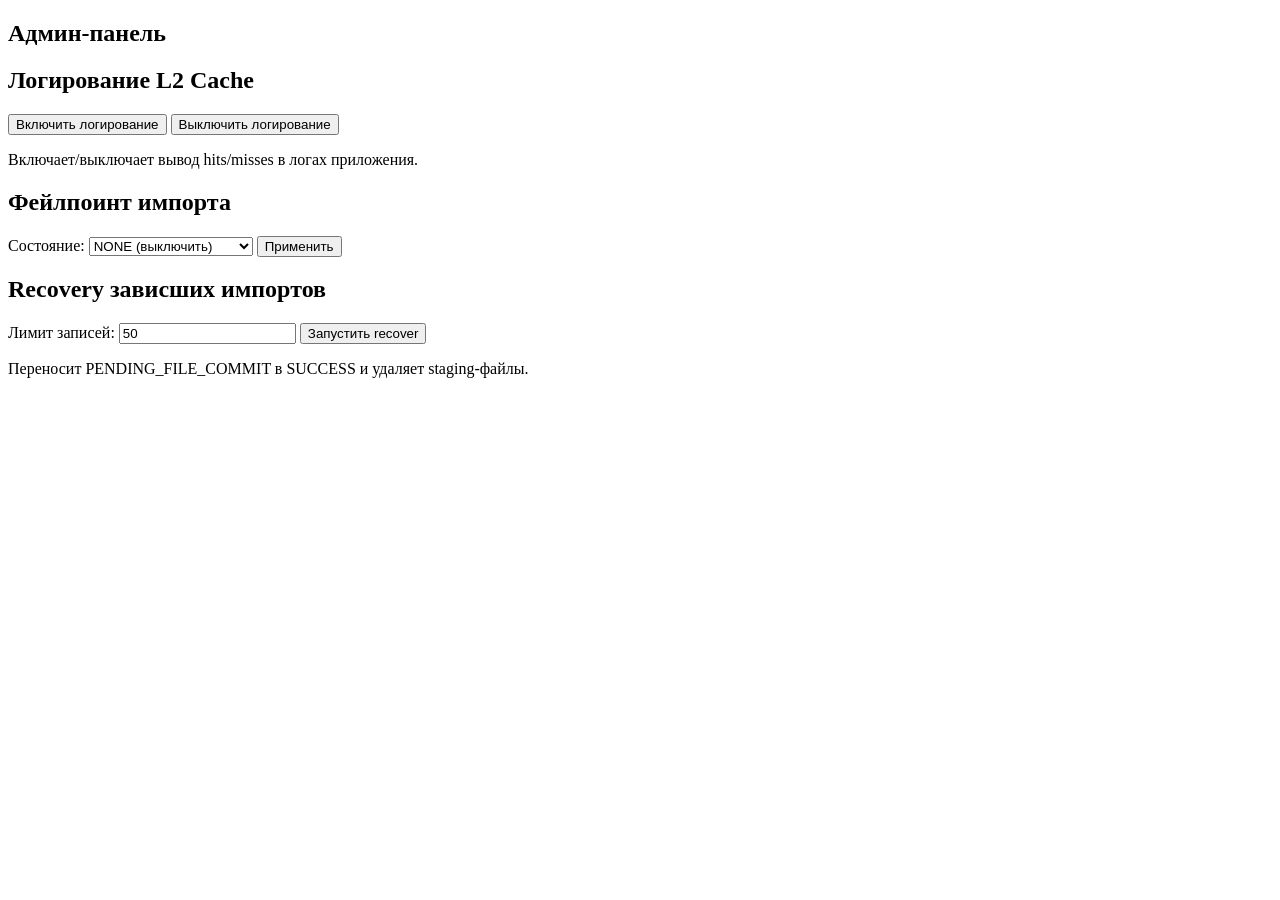
<file: src/main/resources/templates/admin/index.html>
<!DOCTYPE html>
<html lang="ru" xmlns:th="http://www.thymeleaf.org"
    th:replace="~{layout :: layout('Админ-панель', ~{::section}, ~{::scripts})}">
<section class="admin-page">
    <h1>Админ-панель</h1>

    <div class="card">
        <h2>Логирование L2 Cache</h2>
        <div class="actions">
            <button id="cacheOnBtn" type="button">Включить логирование</button>
            <button id="cacheOffBtn" type="button">Выключить логирование</button>
        </div>
        <p class="hint">Включает/выключает вывод hits/misses в логах приложения.</p>
    </div>

    <div class="card">
        <h2>Фейлпоинт импорта</h2>
        <label for="failpointSelect">Состояние:</label>
        <select id="failpointSelect">
            <option value="NONE">NONE (выключить)</option>
            <option value="AFTER_FILE_UPLOAD">AFTER_FILE_UPLOAD</option>
            <option value="AFTER_DB_COMMIT">AFTER_DB_COMMIT</option>
        </select>
        <button id="setFailpointBtn" type="button">Применить</button>
    </div>

    <div class="card">
        <h2>Recovery зависших импортов</h2>
        <label for="recoverLimit">Лимит записей:</label>
        <input id="recoverLimit" type="number" min="1" value="50">
        <button id="recoverBtn" type="button">Запустить recover</button>
        <p class="hint">Переносит PENDING_FILE_COMMIT в SUCCESS и удаляет staging-файлы.</p>
    </div>

    <div id="adminMessage" class="message" hidden></div>
</section>

<th:block th:fragment="scripts">
    <script th:src="@{/js/admin.js}"></script>
</th:block>

</html>
</file>
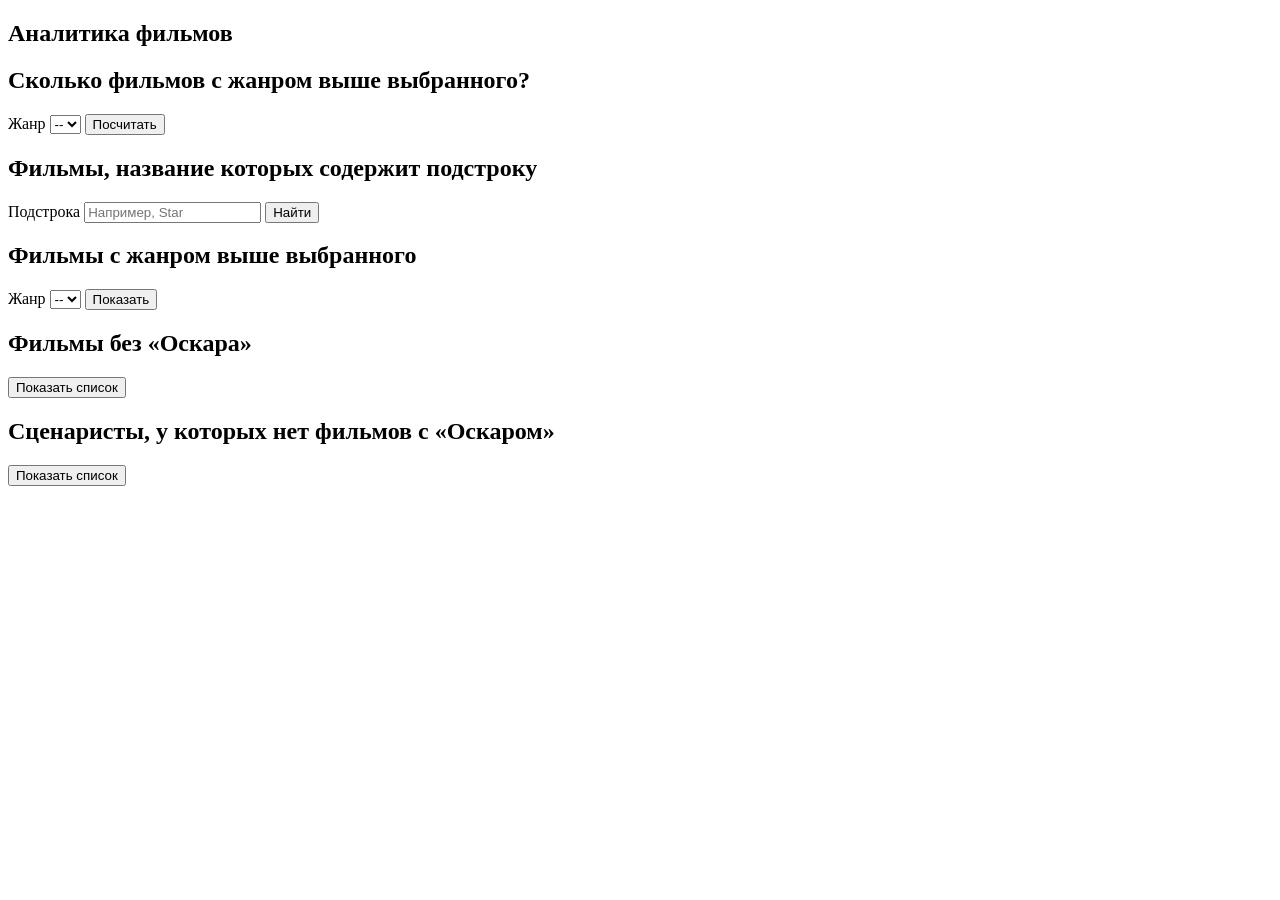
<file: src/main/resources/templates/analytics/index.html>
﻿<!DOCTYPE html>
<html lang="ru" xmlns:th="http://www.thymeleaf.org"
    th:replace="~{layout :: layout('Аналитика', ~{::section}, ~{::scripts})}">
<section class="analytics">
    <h1>Аналитика фильмов</h1>

    <article class="analytics-card">
        <h2>Сколько фильмов с жанром выше выбранного?</h2>
        <form id="genreCountForm" class="analytics-form">
            <label>
                Жанр
                <select name="genre" id="genreCountSelect" required>
                    <option value="">--</option>
                    <option th:each="genre : ${genres}" th:value="${genre}" th:text="${genre}"></option>
                </select>
            </label>
            <button type="submit">Посчитать</button>
        </form>
        <div class="analytics-result" id="genreCountResult"></div>
    </article>

    <article class="analytics-card">
        <h2>Фильмы, название которых содержит подстроку</h2>
        <form id="nameSearchForm" class="analytics-form">
            <label>
                Подстрока
                <input type="text" name="substring" id="nameSearchInput" placeholder="Например, Star" required>
            </label>
            <button type="submit">Найти</button>
        </form>
        <div class="analytics-result" id="nameSearchResult"></div>
    </article>

    <article class="analytics-card">
        <h2>Фильмы с жанром выше выбранного</h2>
        <form id="genreListForm" class="analytics-form">
            <label>
                Жанр
                <select name="genre" id="genreListSelect" required>
                    <option value="">--</option>
                    <option th:each="genre : ${genres}" th:value="${genre}" th:text="${genre}"></option>
                </select>
            </label>
            <button type="submit">Показать</button>
        </form>
        <div class="analytics-result" id="genreListResult"></div>
    </article>

    <article class="analytics-card">
        <h2>Фильмы без «Оскара»</h2>
        <button type="button" id="noOscarsBtn">Показать список</button>
        <div class="analytics-result" id="noOscarsResult"></div>
    </article>

    <article class="analytics-card">
        <h2>Сценаристы, у которых нет фильмов с «Оскаром»</h2>
        <button type="button" id="screenwritersBtn">Показать список</button>
        <div class="analytics-result" id="screenwritersResult"></div>
    </article>
</section>
<th:block th:fragment="scripts">
    <script th:inline="javascript">
        /*<![CDATA[*/
        window.MovieAnalyticsConfig = {
            genres: [[${ genres }]]
        };
        /*]]>*/
    </script>
    <script th:src="@{/js/analytics.js}" defer></script>
</th:block>

</html>
</file>
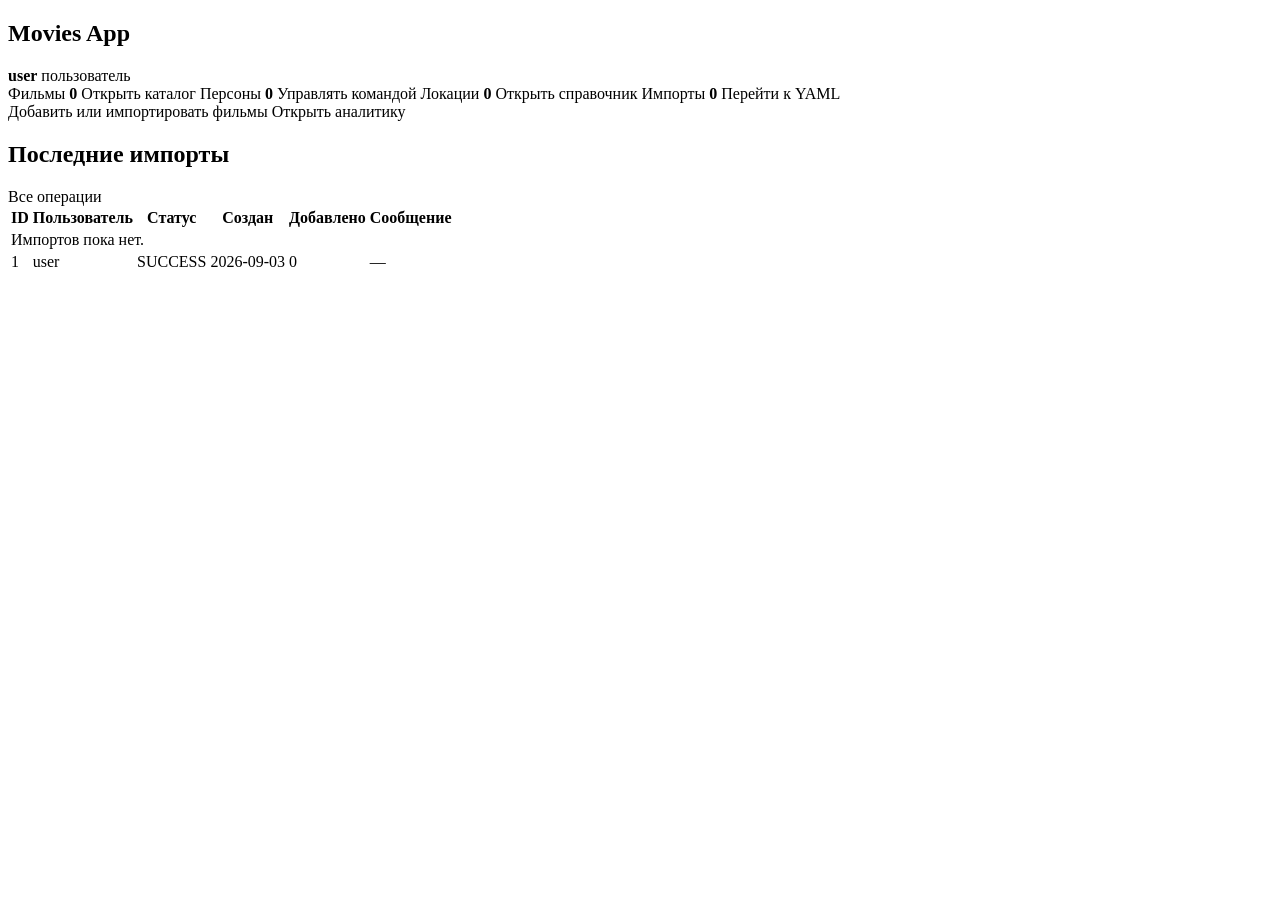
<file: src/main/resources/templates/home/index.html>
<!DOCTYPE html>
<html lang="ru" xmlns:th="http://www.thymeleaf.org"
    th:replace="~{layout :: layout('Главная', ~{::section}, ~{::scripts})}">
<section class="home-page">
    <div class="page-heading">
        <div>
            <h1>Movies App</h1>
        </div>
        <div class="page-stats">
            <span>
                <strong th:text="${currentUsername}">user</strong>
                <span th:text="${isAdmin ? 'администратор' : 'пользователь'}">пользователь</span>
            </span>
        </div>
    </div>

    <div class="dashboard-grid">
        <a class="dashboard-card" th:href="@{/movies}">
            <span class="dashboard-label">Фильмы</span>
            <strong th:text="${movieCount}">0</strong>
            <span class="dashboard-action">Открыть каталог</span>
        </a>
        <a class="dashboard-card" th:href="@{/persons}">
            <span class="dashboard-label">Персоны</span>
            <strong th:text="${personCount}">0</strong>
            <span class="dashboard-action">Управлять командой</span>
        </a>
        <a class="dashboard-card" th:href="@{/locations}">
            <span class="dashboard-label">Локации</span>
            <strong th:text="${locationCount}">0</strong>
            <span class="dashboard-action">Открыть справочник</span>
        </a>
        <a class="dashboard-card" th:href="@{/movies}">
            <span class="dashboard-label">Импорты</span>
            <strong th:text="${importCount}">0</strong>
            <span class="dashboard-action">Перейти к YAML</span>
        </a>
    </div>

    <div class="home-actions">
        <a class="button" th:href="@{/movies}">Добавить или импортировать фильмы</a>
        <a class="button secondary" th:href="@{/analytics}">Открыть аналитику</a>
    </div>

    <section class="recent-imports">
        <div class="section-heading">
            <h2>Последние импорты</h2>
            <a th:href="@{/movies}">Все операции</a>
        </div>
        <div class="table-wrap">
            <table>
                <thead>
                    <tr>
                        <th>ID</th>
                        <th>Пользователь</th>
                        <th>Статус</th>
                        <th>Создан</th>
                        <th>Добавлено</th>
                        <th>Сообщение</th>
                    </tr>
                </thead>
                <tbody>
                    <tr th:if="${recentImports.isEmpty()}">
                        <td colspan="6" class="empty-state">Импортов пока нет.</td>
                    </tr>
                    <tr th:each="operation : ${recentImports}">
                        <td th:text="${operation.id}">1</td>
                        <td th:text="${operation.username}">user</td>
                        <td>
                            <span class="status-pill" th:classappend="${operation.status.name().toLowerCase()}"
                                th:text="${operation.status}">SUCCESS</span>
                        </td>
                        <td th:text="${operation.createdAt}">2026-09-03</td>
                        <td th:text="${operation.addedCount != null ? operation.addedCount : '—'}">0</td>
                        <td th:text="${operation.errorMessage != null ? operation.errorMessage : '—'}">—</td>
                    </tr>
                </tbody>
            </table>
        </div>
    </section>
</section>
<th:block th:fragment="scripts"></th:block>

</html>
</file>
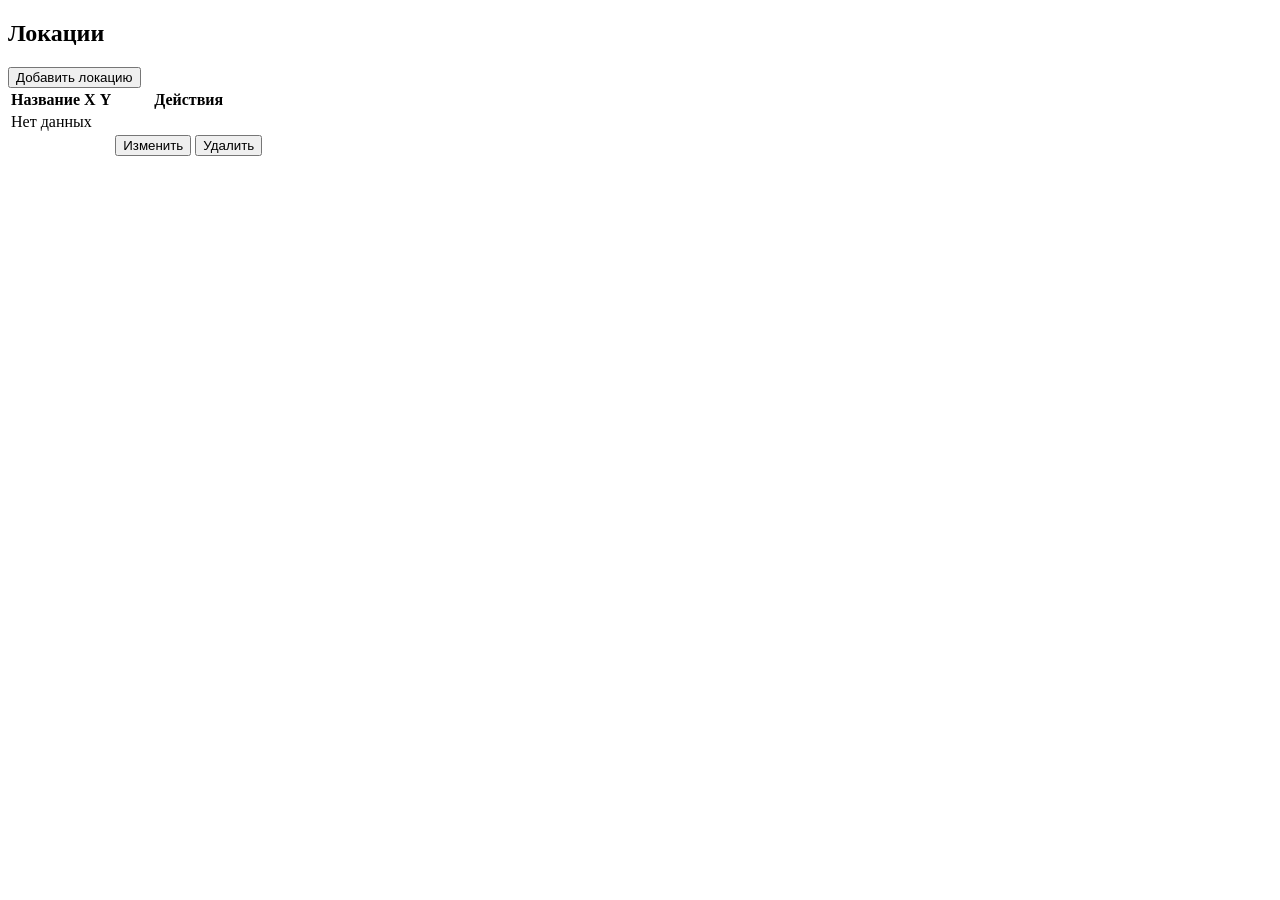
<file: src/main/resources/templates/locations/list.html>
﻿<!DOCTYPE html>
<html lang="ru" xmlns:th="http://www.thymeleaf.org"
    th:replace="~{layout :: layout('Локации', ~{::section}, ~{::scripts})}">
<section>
    <h1>Локации</h1>

    <div class="actions">
        <button type="button" id="createLocationBtn">Добавить локацию</button>
    </div>

    <table>
        <thead>
            <tr>
                <th>Название</th>
                <th>X</th>
                <th>Y</th>
                <th>Действия</th>
            </tr>
        </thead>
        <tbody>
            <tr th:if="${items.isEmpty()}">
                <td colspan="4">Нет данных</td>
            </tr>
            <tr th:each="location : ${items}">
                <td th:text="${location.name}"></td>
                <td th:text="${location.x}"></td>
                <td th:text="${location.y}"></td>
                <td class="actions">
                    <button type="button" class="editLocationBtn" th:data-id="${location.id}">Изменить</button>
                    <button type="button" class="deleteLocationBtn" th:data-id="${location.id}">Удалить</button>
                </td>
            </tr>
        </tbody>
    </table>

    <dialog id="locationDialog">
        <form id="locationForm" novalidate>
            <h2 id="locationDialogTitle">Локация</h2>
            <input type="hidden" id="locationId">
            <div class="form-grid">
                <label>
                    Название *
                    <input type="text" name="name" id="locationName" required>
                </label>
                <label>
                    X *
                    <input type="number" name="x" id="locationX" step="0.01" required>
                </label>
                <label>
                    Y *
                    <input type="number" name="y" id="locationY" step="0.01" required>
                </label>
            </div>
            <div class="form-errors" id="locationFormErrors" hidden></div>
            <div class="form-actions">
                <button type="button" id="locationDialogCancel">Отмена</button>
                <button type="submit" id="locationDialogSubmit">Сохранить</button>
            </div>
        </form>
    </dialog>
</section>
<th:block th:fragment="scripts">
    <script th:src="@{/js/locations.js}" defer></script>
</th:block>

</html>
</file>
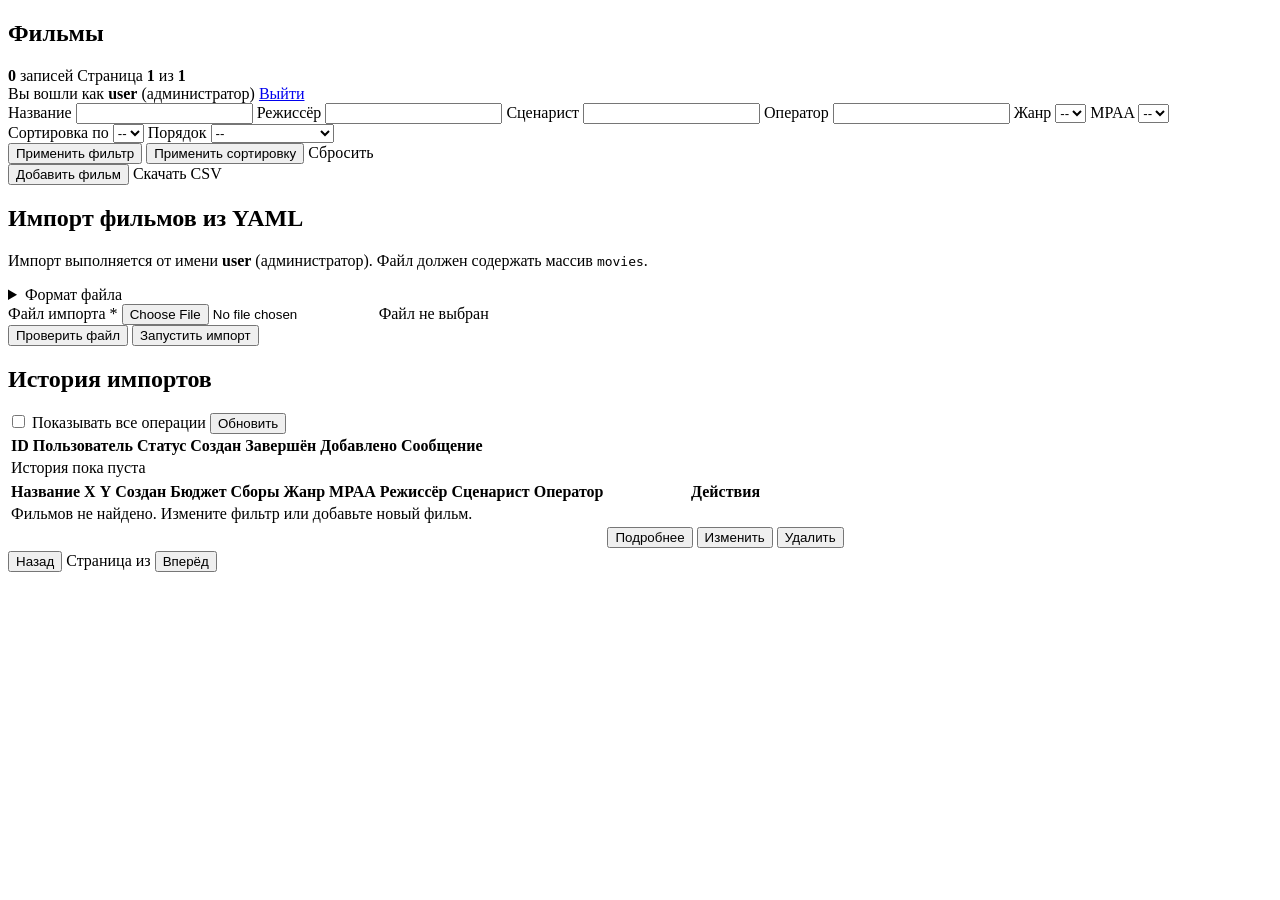
<file: src/main/resources/templates/movies/list.html>
<!DOCTYPE html>
<html lang="ru" xmlns:th="http://www.thymeleaf.org"
    th:replace="~{layout :: layout('Фильмы', ~{::section}, ~{::scripts})}">
<section class="movies-page">
    <div class="page-heading">
        <div>
            <h1>Фильмы</h1>
        </div>
        <div class="page-stats" aria-label="Сводка по таблице фильмов">
            <span>
                <strong th:text="${page.totalElements}">0</strong>
                записей
            </span>
            <span th:if="${page.totalPages > 0}">
                Страница <strong th:text="${page.number + 1}">1</strong>
                из <strong th:text="${page.totalPages}">1</strong>
            </span>
        </div>
    </div>

    <div class="auth-info">
        <span>Вы вошли как <strong th:text="${currentUsername}">user</strong>
            <span th:if="${isAdmin}">(администратор)</span>
        </span>
        <a href="/logout">Выйти</a>
    </div>

    <form th:action="@{/movies}" method="get" class="filters" th:object="${filter}">
        <div class="filters-row">
            <label>
                Название
                <input type="text" th:field="*{name}">
            </label>
            <label>
                Режиссёр
                <input type="text" th:field="*{directorName}">
            </label>
            <label>
                Сценарист
                <input type="text" th:field="*{screenwriterName}">
            </label>
            <label>
                Оператор
                <input type="text" th:field="*{operatorName}">
            </label>
            <label>
                Жанр
                <select th:field="*{genre}">
                    <option value="">--</option>
                    <option th:each="genre : ${genres}" th:value="${genre}" th:text="${genre}"></option>
                </select>
            </label>
            <label>
                MPAA
                <select th:field="*{mpaaRating}">
                    <option value="">--</option>
                    <option th:each="rating : ${mpaaRatings}" th:value="${rating}" th:text="${rating}"></option>
                </select>
            </label>
        </div>
        <div class="filters-row">
            <label>
                Сортировка по
                <select th:field="*{sortBy}">
                    <option value="">--</option>
                    <option th:each="option : ${sortOptions}" th:value="${option.key}" th:text="${option.value}">
                    </option>
                </select>
            </label>
            <label>
                Порядок
                <select th:field="*{sortDirection}">
                    <option value="">--</option>
                    <option value="asc" th:selected="${filter.sortDirection == 'asc'}">По возрастанию</option>
                    <option value="desc" th:selected="${filter.sortDirection == 'desc'}">По убыванию</option>
                </select>
            </label>
        </div>
        <div class="filters-actions">
            <button type="submit" name="action" value="filter">Применить фильтр</button>
            <button type="submit" name="action" value="sort">Применить сортировку</button>
            <a class="button secondary" th:href="@{/movies}">Сбросить</a>
        </div>
    </form>

    <div class="actions">
        <button type="button" id="createMovieBtn">Добавить фильм</button>
        <a class="button secondary" id="exportCsvBtn" th:href="@{/api/movies/export.csv}">Скачать CSV</a>
    </div>

    <section class="import-section">
        <h2>Импорт фильмов из YAML</h2>
        <p class="note">
            Импорт выполняется от имени
            <strong th:text="${currentUsername}">user</strong>
            <span th:if="${isAdmin}">(администратор)</span>.
            Файл должен содержать массив <code>movies</code>.
        </p>
        <details class="import-help">
            <summary>Формат файла</summary>
            <p>
                Каждый фильм описывается объектом в массиве <code>movies</code>.
                Для ролей <code>director</code>, <code>screenwriter</code> и <code>operator</code>
                используется вложенный объект: укажите <code>id</code> существующей персоны
                либо блок <code>data</code>, чтобы создать новую.
            </p>
            <p>
                Внутри <code>data</code> доступны те же поля, что и в форме создания персоны.
                Можно указать <code>locationId</code> или передать вложенный блок <code>location</code>,
                тогда локация создастся автоматически.
            </p>
            <pre><code>movies:
  - name: "Example Movie"
    coordinates:
      x: 12.5
      y: 480
    oscarsCount: 1
    budget: 5000000
    totalBoxOffice: 18.7
    mpaaRating: "PG_13"
    goldenPalmCount: 2
    genre: "DRAMA"
    director:
      id: 2
    screenwriter:
      data:
        name: "New Writer"
        weight: 62.3
        nationality: "GERMANY"
        location:
          name: "Studio A"
          x: 42.0
          y: 15.5
    operator:
      data:
        name: "Camera Pro"
        weight: 70.0
        nationality: "SPAIN"
        locationId: 3
        </code></pre>
            <p>
                <!-- Примеры файлов: <code>samples/import/import-set-1.yaml</code> (только существующие люди)
                и <code>samples/import/import-set-2.yaml</code> (создание новых людей и локаций). -->
            </p>
        </details>
        <form id="movieImportForm" enctype="multipart/form-data">
            <label>
                Файл импорта *
                <input type="file" id="importFile" accept=".yaml,.yml" required>
                <span class="field-hint" id="importFileMeta">Файл не выбран</span>
            </label>
            <div class="form-errors" id="importFormErrors" hidden></div>
            <div class="form-success" id="importFormSuccess" hidden></div>
            <div class="import-preview" id="importPreview" hidden></div>
            <div class="form-actions">
                <button type="button" class="secondary" id="importPreviewBtn">Проверить файл</button>
                <button type="submit" id="importSubmitBtn">Запустить импорт</button>
            </div>
        </form>
    </section>

    <section class="import-history">
        <h2>История импортов</h2>
        <div class="history-controls">
            <label class="checkbox-inline" th:if="${isAdmin}">
                <input type="checkbox" id="historyAdminMode">
                Показывать все операции
            </label>
            <button type="button" id="historyReloadBtn">Обновить</button>
        </div>
        <div class="form-errors" id="historyErrors" hidden></div>
        <div class="table-wrap">
            <table class="history-table">
            <thead>
                <tr>
                    <th>ID</th>
                    <th>Пользователь</th>
                    <th>Статус</th>
                    <th>Создан</th>
                    <th>Завершён</th>
                    <th>Добавлено</th>
                    <th>Сообщение</th>
                </tr>
            </thead>
            <tbody id="importHistoryBody">
                <tr>
                    <td colspan="7">История пока пуста</td>
                </tr>
            </tbody>
            </table>
        </div>
        <div class="history-pagination" id="historyPagination" hidden>
            <button type="button" id="historyPrevBtn">Предыдущие</button>
            <span id="historyPageInfo"></span>
            <button type="button" id="historyNextBtn">Следующие</button>
        </div>
    </section>

    <div class="table-wrap">
        <table class="movies-table">
            <thead>
                <tr>
                    <th>Название</th>
                    <th>X</th>
                    <th>Y</th>
                    <th>Создан</th>
                    <th>Бюджет</th>
                    <th>Сборы</th>
                    <th>Жанр</th>
                    <th>MPAA</th>
                    <th>Режиссёр</th>
                    <th>Сценарист</th>
                    <th>Оператор</th>
                    <th>Действия</th>
                </tr>
            </thead>
            <tbody>
                <tr th:if="${page.isEmpty()}">
                    <td colspan="12" class="empty-state">Фильмов не найдено. Измените фильтр или добавьте новый фильм.</td>
                </tr>
                <tr th:each="movie : ${page.content}" th:data-id="${movie.id}">

                    <td th:text="${movie.name}"></td>
                    <td th:text="${movie.coordX}"></td>
                    <td th:text="${movie.coordY}"></td>

                    <td
                        th:text="${movie.creationDate != null ? #dates.format(movie.creationDate, 'dd.MM.yyyy HH:mm') : ''}">
                    </td>

                    <td th:text="${movie.budget}"></td>
                    <td th:text="${movie.totalBoxOffice}"></td>
                    <td th:text="${movie.genre}"></td>
                    <td th:text="${movie.mpaaRating}"></td>
                    <td th:text="${movie.directorName}"></td>
                    <td th:text="${movie.screenwriterName}"></td>
                    <td th:text="${movie.operatorName}"></td>
                    <td class="actions">
                        <button type="button" class="detailsMovieBtn" th:data-id="${movie.id}">Подробнее</button>
                        <button type="button" class="editMovieBtn" th:data-id="${movie.id}">Изменить</button>
                        <button type="button" class="deleteMovieBtn danger" th:data-id="${movie.id}">Удалить</button>
                    </td>
                </tr>
            </tbody>
        </table>
    </div>

    <div class="pagination" th:if="${page.totalPages > 1}">
        <button type="button" th:data-page="${page.number - 1}" th:disabled="${page.first}">Назад</button>
        <span>Страница <span th:text="${page.number + 1}"></span> из
            <span th:text="${page.totalPages}"></span></span>
        <button type="button" th:data-page="${page.number + 1}" th:disabled="${page.last}">Вперёд</button>
    </div>

    <dialog id="movieDialog">
        <form id="movieForm" novalidate>
            <h2 id="movieDialogTitle">Фильм</h2>
            <input type="hidden" id="movieId">
            <div class="form-grid">
                <label>
                    Название *
                    <input type="text" id="movieName" required>
                </label>
                <label>
                    Координата X *
                    <input type="number" id="movieCoordX" step="0.01" required>
                </label>
                <label>
                    Координата Y *
                    <input type="number" id="movieCoordY" step="1" required>
                </label>
                <label>
                    Оскары
                    <input type="number" id="movieOscarsCount" min="1" step="1">
                </label>
                <label>
                    Бюджет *
                    <input type="number" id="movieBudget" min="1" step="1" required>
                </label>
                <label>
                    Сборы *
                    <input type="number" id="movieTotalBoxOffice" min="0.01" step="0.01" required>
                </label>
                <label>
                    MPAA
                    <select id="movieMpaaRating">
                        <option value="">--</option>
                    </select>
                </label>
                <label>
                    Режиссёр
                    <select id="movieDirectorId">
                        <option value="">--</option>
                    </select>
                </label>
                <label>
                    Сценарист *
                    <select id="movieScreenwriterId" required>
                        <option value="">--</option>
                    </select>
                </label>
                <label>
                    Оператор
                    <select id="movieOperatorId">
                        <option value="">--</option>
                    </select>
                </label>
                <label>
                    Длина (мин)
                    <input type="number" id="movieLength" min="1" step="1">
                </label>
                <label>
                    Золотые пальмы *
                    <input type="number" id="movieGoldenPalmCount" min="1" step="1" required>
                </label>
                <label>
                    Жанр *
                    <select id="movieGenre" required>
                        <option value="">--</option>
                    </select>
                </label>
            </div>
            <div class="form-errors" id="movieFormErrors" hidden></div>
            <div class="form-actions">
                <button type="button" id="movieDialogCancel">Отмена</button>
                <button type="submit" id="movieDialogSubmit">Сохранить</button>
            </div>
        </form>
    </dialog>

    <dialog id="movieDetailsDialog">
        <div class="details-content">
            <h2 id="movieDetailsTitle">Информация о фильме</h2>
            <div class="details-grid">
                <section>
                    <h3>Основные сведения</h3>
                    <dl>
                        <dt>Название</dt>
                        <dd id="detailsName"></dd>
                        <dt>Дата создания</dt>
                        <dd id="detailsCreationDate"></dd>
                        <dt>Жанр</dt>
                        <dd id="detailsGenre"></dd>
                        <dt>MPAA</dt>
                        <dd id="detailsMpaa"></dd>
                        <dt>Бюджет</dt>
                        <dd id="detailsBudget"></dd>
                        <dt>Сборы</dt>
                        <dd id="detailsBoxOffice"></dd>
                        <dt>Оскары</dt>
                        <dd id="detailsOscars"></dd>
                        <dt>Золотые пальмы</dt>
                        <dd id="detailsPalms"></dd>
                        <dt>Длина</dt>
                        <dd id="detailsLength"></dd>
                    </dl>
                </section>
                <section>
                    <h3>Координаты</h3>
                    <dl>
                        <dt>X</dt>
                        <dd id="detailsCoordX"></dd>
                        <dt>Y</dt>
                        <dd id="detailsCoordY"></dd>
                    </dl>
                </section>
                <section>
                    <h3>Команда</h3>
                    <div id="detailsPersons"></div>
                </section>
            </div>
            <div class="form-actions">
                <button type="button" id="movieDetailsClose">Закрыть</button>
            </div>
        </div>
    </dialog>
</section>
<th:block th:fragment="scripts">
    <script th:inline="javascript">
        /*<![CDATA[*/
        window.MovieConfig = {
            genres: /*[[${genres}]]*/[],
            mpaaRatings: /*[[${mpaaRatings}]]*/[],
            persons: /*[[${persons}]]*/[],
            currentUser: {
                username: /*[[${currentUsername}]]*/ 'anonymous',
                admin: /*[[${isAdmin}]]*/ false
            }
        };
        /*]]>*/
    </script>
    <script th:src="@{/js/movies.js?v=11}" defer></script>
</th:block>

</html>
</file>
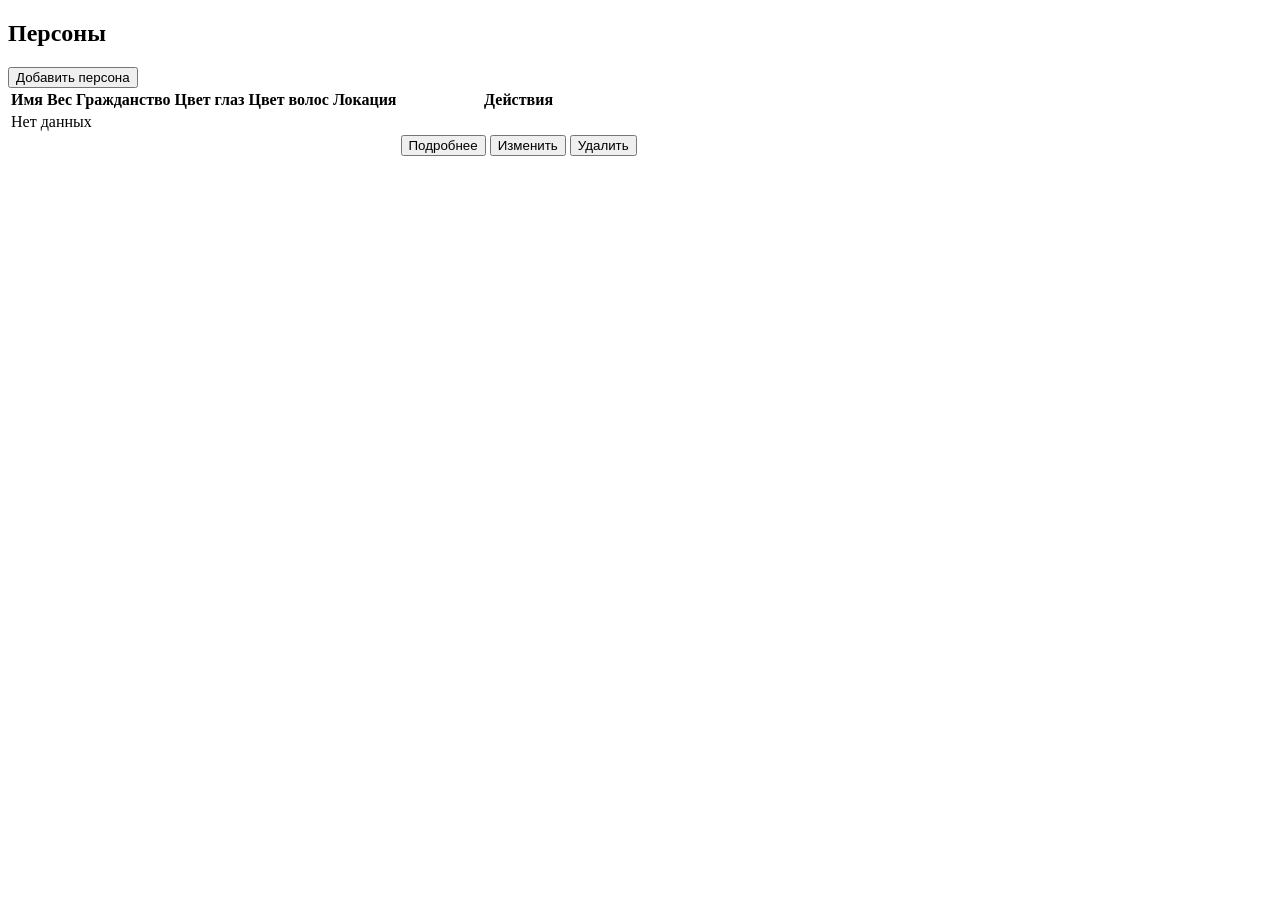
<file: src/main/resources/templates/persons/list.html>
﻿<!DOCTYPE html>
<html lang="ru" xmlns:th="http://www.thymeleaf.org"
    th:replace="~{layout :: layout('Персоны', ~{::section}, ~{::scripts})}">
<section>
    <h1>Персоны</h1>

    <div class="actions">
        <button type="button" id="createPersonBtn">Добавить персона</button>
    </div>

    <table>
        <thead>
            <tr>
                <th>Имя</th>
                <th>Вес</th>
                <th>Гражданство</th>
                <th>Цвет глаз</th>
                <th>Цвет волос</th>
                <th>Локация</th>
                <th>Действия</th>
            </tr>
        </thead>
        <tbody>
            <tr th:if="${items.isEmpty()}">
                <td colspan="7">Нет данных</td>
            </tr>
            <tr th:each="person : ${items}">
                <td th:text="${person.name}"></td>
                <td th:text="${person.weight}"></td>
                <td th:text="${person.nationality}"></td>
                <td th:text="${person.eyeColor} ?: '—'"></td>
                <td th:text="${person.hairColor} ?: '—'"></td>
                <td th:text="${person.location != null ? person.location.name : '—'}"></td>
                <td class="actions">
                    <button type="button" class="detailsPersonBtn" th:data-id="${person.id}">Подробнее</button>
                    <button type="button" class="editPersonBtn" th:data-id="${person.id}">Изменить</button>
                    <button type="button" class="deletePersonBtn" th:data-id="${person.id}">Удалить</button>
                </td>
            </tr>
        </tbody>
    </table>

    <dialog id="personDialog">
        <form id="personForm" novalidate>
            <h2>Персона</h2>
            <input type="hidden" name="id" id="personId">
            <div class="form-grid">
                <label>
                    Имя *
                    <input type="text" name="name" id="personName" required>
                </label>
                <label>
                    Вес (кг) *
                    <input type="number" name="weight" id="personWeight" min="0.01" step="0.01" required>
                </label>
                <label>
                    Гражданство *
                    <select name="nationality" id="personNationality" required>
                        <option value="">--</option>
                        <option th:each="country : ${countries}" th:value="${country}" th:text="${country}"></option>
                    </select>
                </label>
                <label>
                    Цвет глаз
                    <select name="eyeColor" id="personEyeColor">
                        <option value="">--</option>
                        <option th:each="color : ${colors}" th:value="${color}" th:text="${color}"></option>
                    </select>
                </label>
                <label>
                    Цвет волос
                    <select name="hairColor" id="personHairColor">
                        <option value="">--</option>
                        <option th:each="color : ${colors}" th:value="${color}" th:text="${color}"></option>
                    </select>
                </label>
                <label>
                    Локация
                    <select name="locationId" id="personLocationId">
                        <option value="">--</option>
                        <option th:each="loc : ${locations}" th:value="${loc.id}" th:text="${loc.name}"></option>
                    </select>
                </label>
            </div>
            <div class="form-errors" id="personFormErrors" hidden></div>
            <div class="form-actions">
                <button type="button" id="personDialogCancel">Отмена</button>
                <button type="submit" id="personDialogSubmit">Сохранить</button>
            </div>
        </form>
    </dialog>

    <dialog id="personDeleteDialog">
        <form id="personDeleteForm" novalidate>
            <h2>Удаление персона</h2>
            <p id="personDeleteSummary">Выберите замену для связанных фильмов.</p>
            <input type="hidden" id="personDeleteId">
            <div class="form-grid">
                <label>
                    Режиссёр
                    <select id="replaceDirector">
                        <option value="">--</option>
                        <option th:each="person : ${persons}" th:value="${person.id}" th:text="${person.name}"></option>
                    </select>
                </label>
                <label>
                    Сценарист
                    <select id="replaceScreenwriter">
                        <option value="">--</option>
                        <option th:each="person : ${persons}" th:value="${person.id}" th:text="${person.name}"></option>
                    </select>
                </label>
                <label>
                    Оператор
                    <select id="replaceOperator">
                        <option value="">--</option>
                        <option th:each="person : ${persons}" th:value="${person.id}" th:text="${person.name}"></option>
                    </select>
                </label>
            </div>
            <div class="form-errors" id="personDeleteErrors" hidden></div>
            <div class="form-actions">
                <button type="button" id="personDeleteCancel">Отмена</button>
                <button type="submit" id="personDeleteSubmit">Удалить</button>
            </div>
        </form>
    </dialog>

    <dialog id="personDetailsDialog">
        <div class="details-content">
            <h2 id="personDetailsTitle">Информация о персона</h2>
            <dl>
                <dt>Имя</dt>
                <dd id="personDetailsName"></dd>
                <dt>Вес</dt>
                <dd id="personDetailsWeight"></dd>
                <dt>Гражданство</dt>
                <dd id="personDetailsNationality"></dd>
                <dt>Цвет глаз</dt>
                <dd id="personDetailsEyeColor"></dd>
                <dt>Цвет волос</dt>
                <dd id="personDetailsHairColor"></dd>
                <dt>Локация</dt>
                <dd id="personDetailsLocation"></dd>
            </dl>
            <div class="form-actions">
                <button type="button" id="personDetailsClose">Закрыть</button>
            </div>
        </div>
    </dialog>
</section>
<th:block th:fragment="scripts">
    <script th:inline="javascript">
        /*<![CDATA[*/
        window.PersonConfig = {
            colors: [[${ colors }]],
            countries: [[${ countries }]],
            locations: [[${ locations }]],
            persons: [[${ persons }]]
        };
        /*]]>*/
    </script>
    <script th:src="@{/js/persons.js}" defer></script>
</th:block>

</html>
</file>
